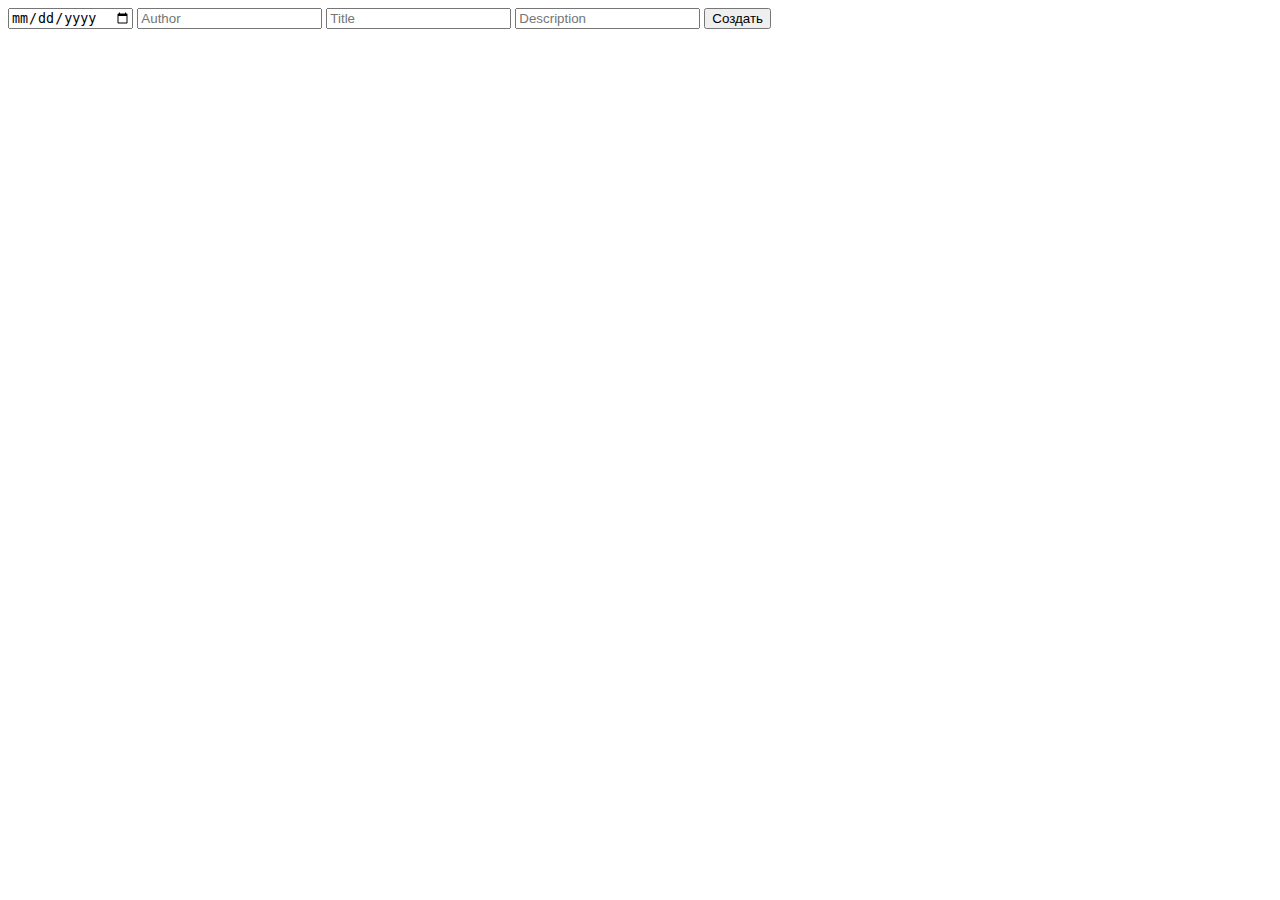
<file: form(full)/index.html>
<!DOCTYPE html>
<html lang="en">
<head>
    <meta charset="UTF-8">
    <meta http-equiv="X-UA-Compatible" content="IE=edge">
    <meta name="viewport" content="width=device-width, initial-scale=1.0">
    <title>Document</title>
    <script defer src="./test.js"></script>
</head>
<body>
    <form action="" name="blog">
        <input type="date" name="date" placeholder="Date" required>
        <input type="text" name="author" placeholder="Author" required>
        <input type="text" name="title" placeholder="Title" required>
        <input type="text" name="desc" placeholder="Description" required>
        <button>Создать</button>
    </form>
    
</body>
</html>
</file>
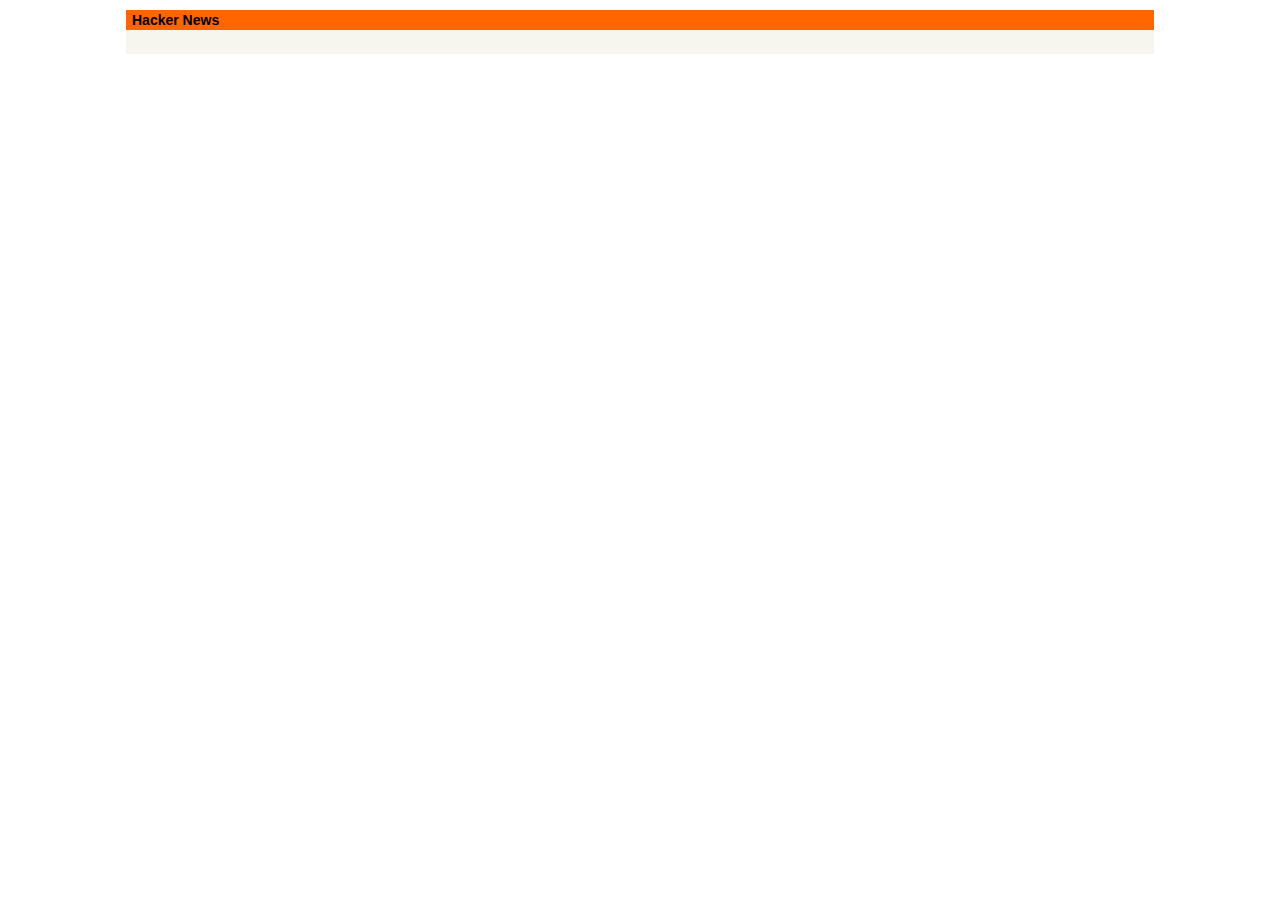
<file: Hacker News/index.html>
<!DOCTYPE html>
<html lang="en">
<head>
    <meta charset="UTF-8">
    <meta http-equiv="X-UA-Compatible" content="IE=edge">
    <meta name="viewport" content="width=device-width, initial-scale=1.0">
    <title>Document</title>
    <script defer src="script.js"></script>
    <link rel="stylesheet" href="style.css">
</head>
<body>
    <div class="nav" id="nav">
        <span class="hn">Hacker News</span> 
    </div>
    <div class="wrapper" id="wrapper">

    </div>
</body>
</html>
</file>
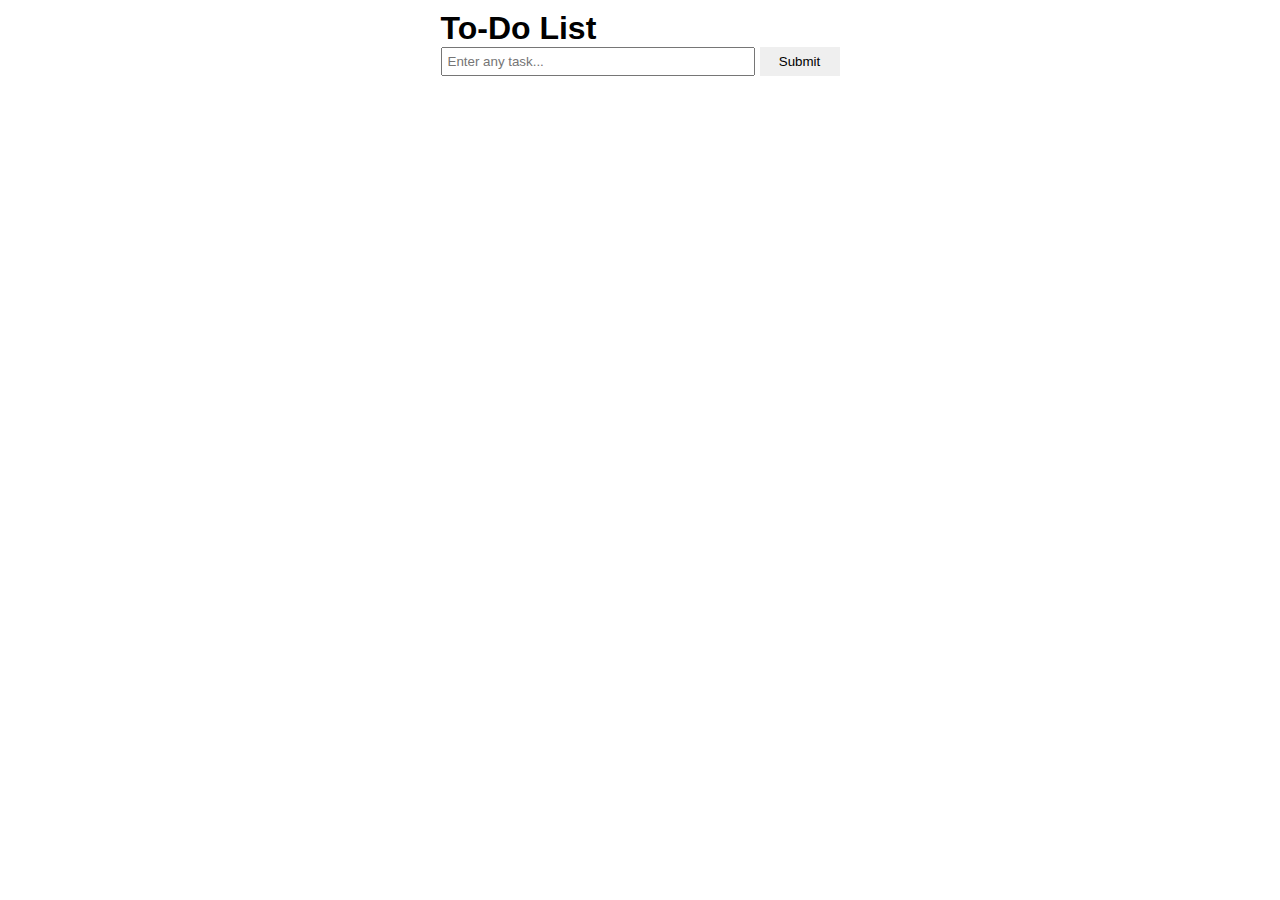
<file: to-do list/index.html>
<!DOCTYPE html>
<html lang="en">

<head>
    <meta charset="UTF-8">
    <meta http-equiv="X-UA-Compatible" content="IE=edge">
    <meta name="viewport" content="width=device-width, initial-scale=1.0">
    <title>To-Do List</title>
    <link rel="stylesheet" href="style.css">
    <script defer src="script.js"></script>
</head>

<body>
    <div class="wrap">
        <h1>To-Do List</h1>
        <form name="inputForm" id="inputForm">
            <input type="text" name="task" id="enterTask" placeholder="Enter any task..." required>
            <button id="submitTask">Submit</button>
        </form>
        <ul class="list"></ul>
    </div>
</body>

</html>
</file>
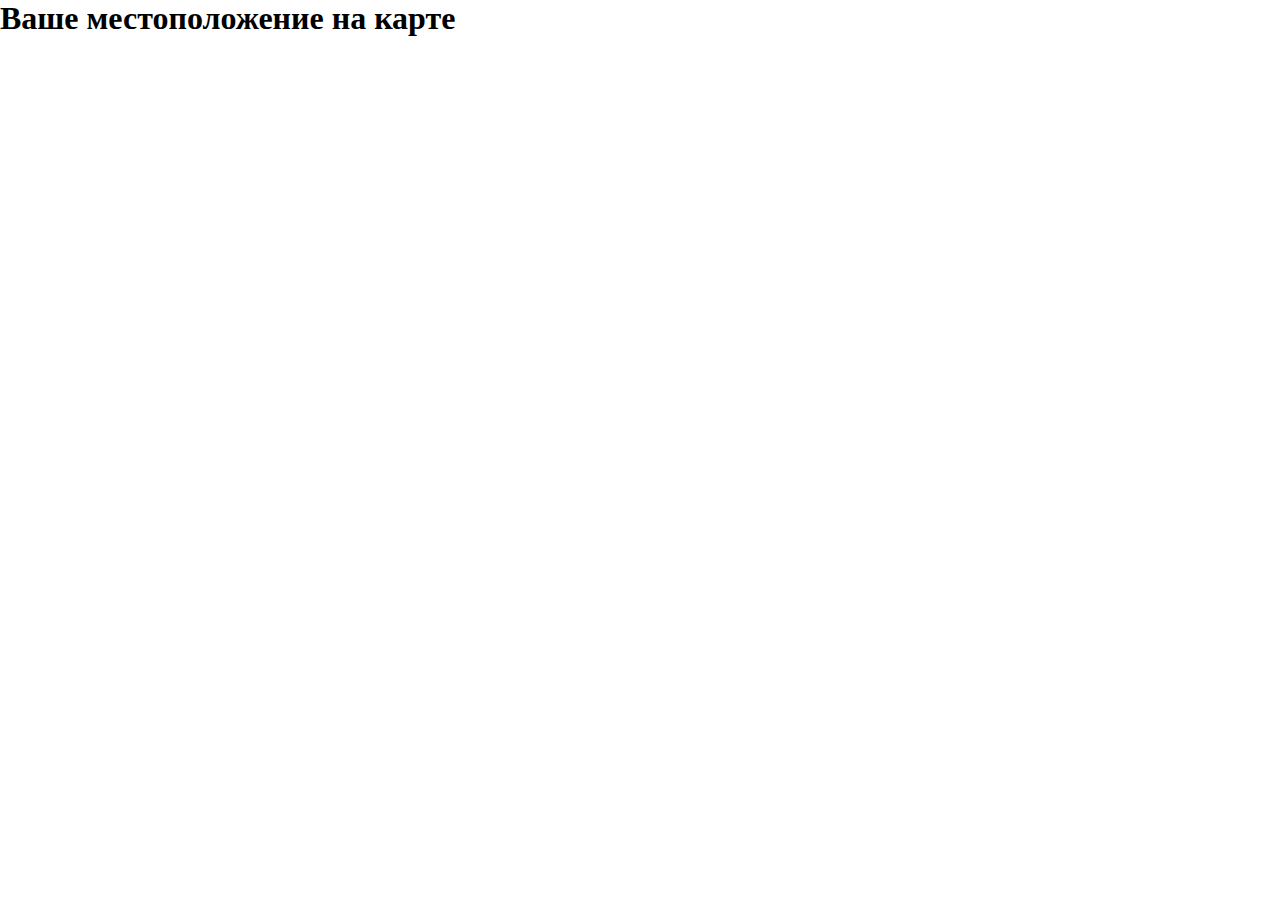
<file: untitled/index.html>
<!DOCTYPE html>
<html lang="en">
<head>
    <meta charset="UTF-8">
    <meta http-equiv="X-UA-Compatible" content="IE=edge">
    <meta name="viewport" content="width=device-width, initial-scale=1.0">
    <title>Document</title>
    <link rel="stylesheet" href="style.css">
    <script type='text/javascript' src='http://www.bing.com/api/maps/mapcontrol?callback=GetMap&key=Aj5NPRLxBnDVMP_CFT3WzHuG_ymB0LVODbCbR6gCHyT99qkLVrqNF46z9JEhla5j' async defer></script>
    <script defer src="script.js"></script>
</head>
<body>
    <h1>Ваше местоположение на карте</h1>
    <div id="map">

    </div>
</body>
</html>
</file>
<file: Hacker News/style.css>
* {
    padding: 0;
    margin: 0;
    box-sizing: inherit;
}

body {
    width: 100%;
    color: black;
    overflow-x: hidden;
}

.wrapper {
    display: flex;
    flex-direction: column;
    width: 80vw;
    margin: 0 auto;
    background-color: #f6f6ef;
    row-gap: 7px;
    padding: 12px 2px;
    font-size: 12px;
    font-family: Verdana, Geneva, sans-serif;
}

.news {
    display: grid;
    grid-template-columns: 1fr;
    grid-template-rows: 1fr 1fr;
    margin: 0 10px;
}

.bot {
    display: flex;
    gap: 5px;
    font-size: 0.8rem;
    color: gray;
}

a {
    text-decoration: none;
}

.news>a {
    color: black;
    text-decoration: none;
}

#nav {
    display: grid;
    grid-template-rows: 1fr;
    grid-template-columns: repeat(10, 1fr);
    font-weight: bold;
    font-family: Verdana, Geneva, sans-serif;
    font-size: 14px;
    padding: 2px;
    width: 80vw;
    margin: 10px auto 0 auto;
    background-color: #ff6600;
    color: black;
    align-items: center;
}

#refresh {
    display: flex;
    cursor: pointer;
    justify-content: center;
    align-items: center;
    grid-column: 10;
}

#back {
    display: flex;
    cursor: pointer;
    justify-content: center;
    align-items: center;
    grid-column: 9;
}

.hn {
    margin-left: 4px;
}

#commentAll {
    display: flex;
    flex-direction: column;
    row-gap: 10px;
}

.top {
    color: gray;
}

.text {
    margin-left: 1px;
}

.text > p {
    margin: 8px 0;
}

.commentAll {
    margin-left: 10px;
    margin-right: 10px;
}

.commentAll > div {
    margin-top: 3px;
    margin-bottom: 3px;
}

.children {
    margin-top: 6px;
    margin-bottom: 6px;
}

.brackets {
    color: gray;
}

.toggleVisibility:hover {
    text-decoration: underline;
}
</file>
<file: to-do list/style.css>
* {
    padding: 0;
    margin: 0;
    box-sizing: inherit;
}

#list {
    display: flex;
    flex-direction: column;
}

form {
    position: relative;
    display: flex;
    column-gap: 5px;
}

input {
    width: 300px;
    padding: 5px;
}

#submitTask {
    width: 80px;
    border: none;
}

#delete {
    width: 1.8rem;
    height: 1.8rem;
    border: none;
    display: flex;
    justify-content: center;
    align-content: center;
    background-size: 70%;
    background-repeat: no-repeat;
    background-position: center;
    background-image: url('images/trash.svg');
}

#delete:hover {
    background-color: red;
    color: white;
    background-image: url('images/trash-white.svg');
}

.list {
    display: flex;
    flex-direction: column;
    row-gap: 10px;
    position: relative;
    top: 30px;
}

li {
    display: flex;
    font-family: Montserrat;
    font-size: 1.7rem;
    align-items: center;
}

h1 {
    position: relative;
    font-family: Arial, Helvetica, sans-serif;
}

.wrap {
    margin: auto;
    display: flex;
    flex-direction: column;
    width: max-content;
    margin-top: 10px;
}

li {
    display: flex;
}

li > button {
    margin-left: auto;
}
</file>
<file: untitled/style.css>
* {
    padding: 0;
    margin: 0;
    box-sizing: inherit
}

#map {
    width: 100%;
    height: 400px;
}
</file>
